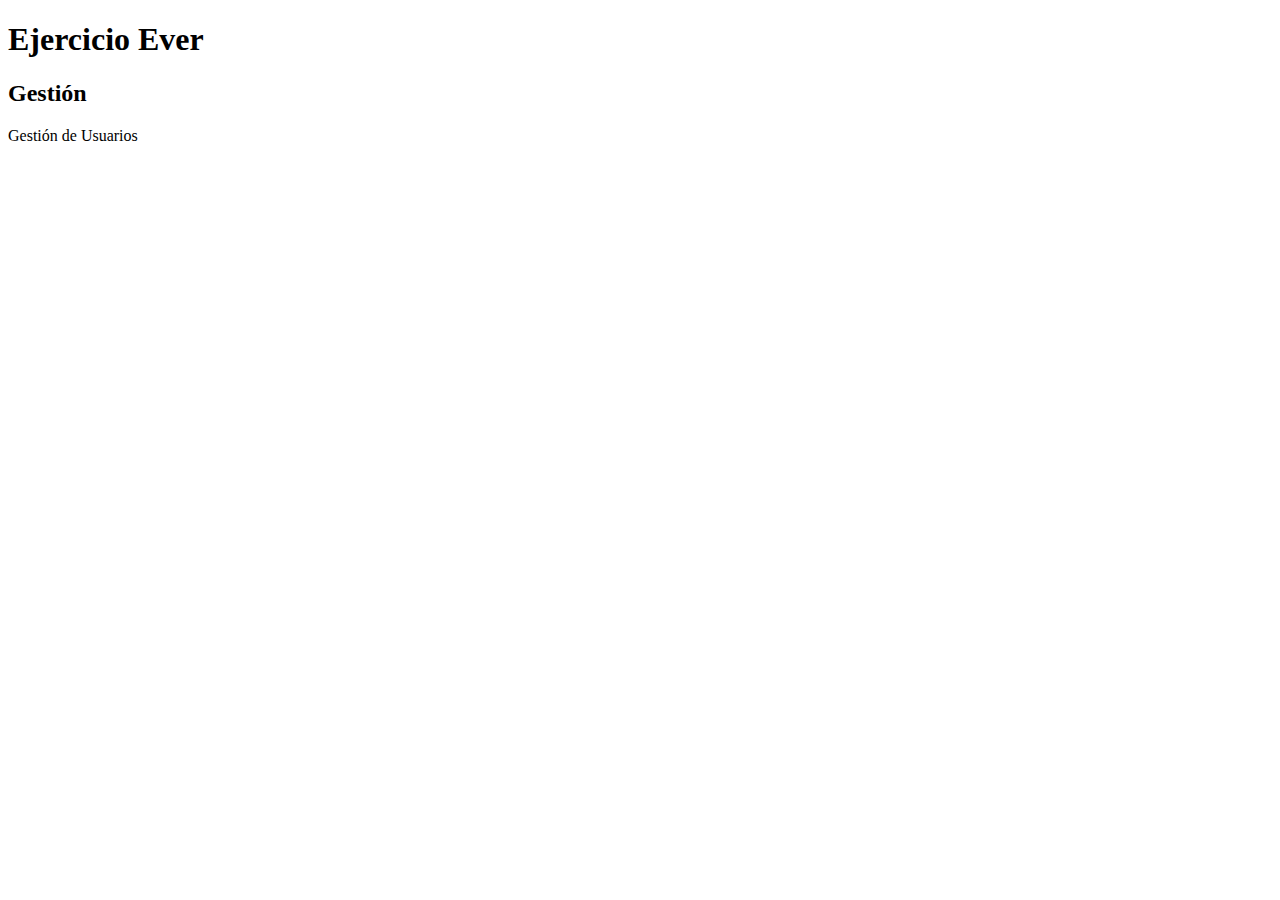
<file: EjercicioPractico2_EverSolano/target/classes/index.html>
<!DOCTYPE html>
<html xmlns:th="http://www.thymeleaf.org">

<head>
    <meta charset="UTF-8">
    <title>Ejercicio Ever - Inicio</title>
    <link rel="stylesheet" th:href="@{/css/estilos.css}">
</head>

<body>

    <div th:replace="fragmentos :: header"></div>

    <div class="container">
        <h1>Ejercicio Ever</h1>

        <h2>Gestión</h2>
        
        <a th:href="@{/usuario}" class="btn-module btn-admin">Gestión de Usuarios</a>
  
    </div>

    <div th:replace="fragmentos :: footer"></div>

</body>

</html>
</file>
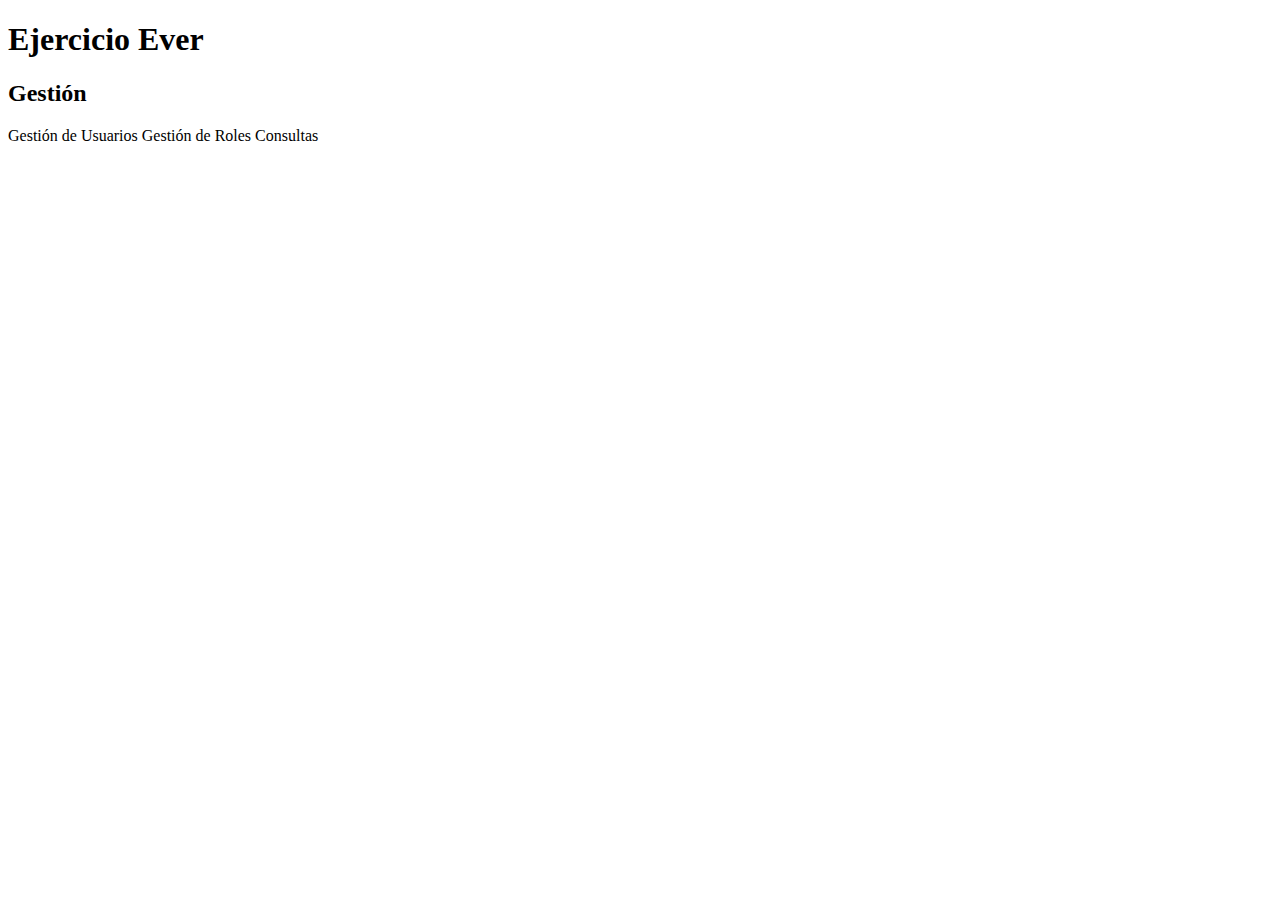
<file: EjercicioPractico2_EverSolano/target/classes/templates/index.html>
<!DOCTYPE html>
<html xmlns:th="http://www.thymeleaf.org">

    <head>
        <meta charset="UTF-8">
        <title>Ejercicio Ever - Inicio</title>
        <link rel="stylesheet" th:href="@{/css/estilos.css}">
    </head>

    <body>

        <div th:replace="fragmentos :: header"></div>

        <div class="container">
            <h1>Ejercicio Ever</h1>

            <h2>Gestión</h2>

            <a th:href="@{/usuario}" class="btn-module btn-admin">Gestión de Usuarios</a>
            <a th:href="@{/rol}" class="btn-module btn-admin">Gestión de Roles</a>
            <a th:href="@{/usuario/consultas}" class="btn-module btn-admin">Consultas</a>
        </div>

        <div th:replace="fragmentos :: footer"></div>

    </body>

</html>
</file>
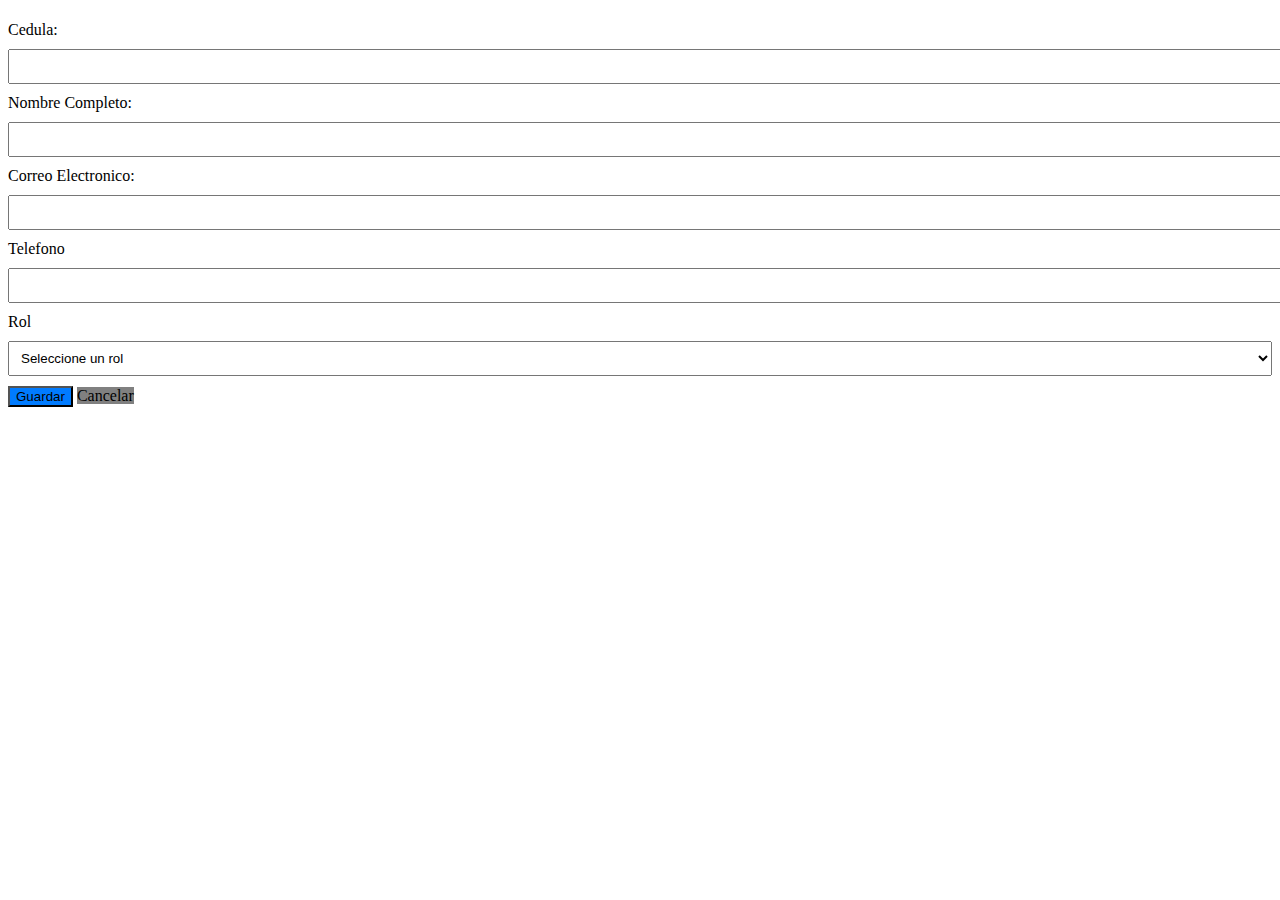
<file: EjercicioPractico2_EverSolano/target/classes/formNuevo.html>
<!DOCTYPE html>
<html xmlns:th="http://www.thymeleaf.org">

    <head>
        <meta charset="UTF-8">
        <title>Usuario - Formulario</title>
        <link rel="stylesheet" th:href="@{/css/estilos.css}">
    </head>

    <body>
        <div th:replace="fragmentos :: header"></div>
        <div class="container">
            <h1 th:text="${usuario.cedulaUsuario != null} ? 'Editar Usuario' : 'Nuevo Usuario'"></h1>

            <form th:action="@{/usuario/guardar}" th:object="${usuario}" method="post">

                <div>
                    <label>Cedula:</label><br>
                    <input type="number" th:field="*{cedulaUsuario}"
                           style="width: 100%; padding: 8px; margin: 10px 0;">
                </div>

                <div>
                    <label>Nombre Completo:</label><br>
                    <input type="text" th:field="*{nombreUsuario}" required maxlength="1024"
                           style="width: 100%; padding: 8px; margin: 10px 0;">
                </div>

                <div>
                    <label>Correo Electronico:</label><br>
                    <input type="email" th:field="*{correoUsuario}" required
                           style="width: 100%; padding: 8px; margin: 10px 0;">
                </div>

                <div>
                    <label>Telefono</label><br>
                    <input type="number" th:field="*{telefonoUsuario}" required
                           style="width: 100%; padding: 8px; margin: 10px 0;">
                </div>

                <div>
                    <label>Rol</label><br>
                    <select name="rolId" required style="width: 100%; padding: 8px; margin: 10px 0;">
                        <option value="">Seleccione un rol</option>
                        <option th:each="rol : ${roles}"
                                th:value="${rol.rolId}"
                                th:text="${rol.descripcionRol}">
                        </option>
                    </select>
                </div>

                <div>
                    <button type="submit" class="btn-module" style="background-color: #007bff;">Guardar</button>
                    <a th:href="@{/usuario}" class="btn-module" style="background-color: gray;">Cancelar</a>
                </div>
            </form>
        </div>

        <div th:replace="fragmentos :: footer"></div>
    </body>

</html>
</file>
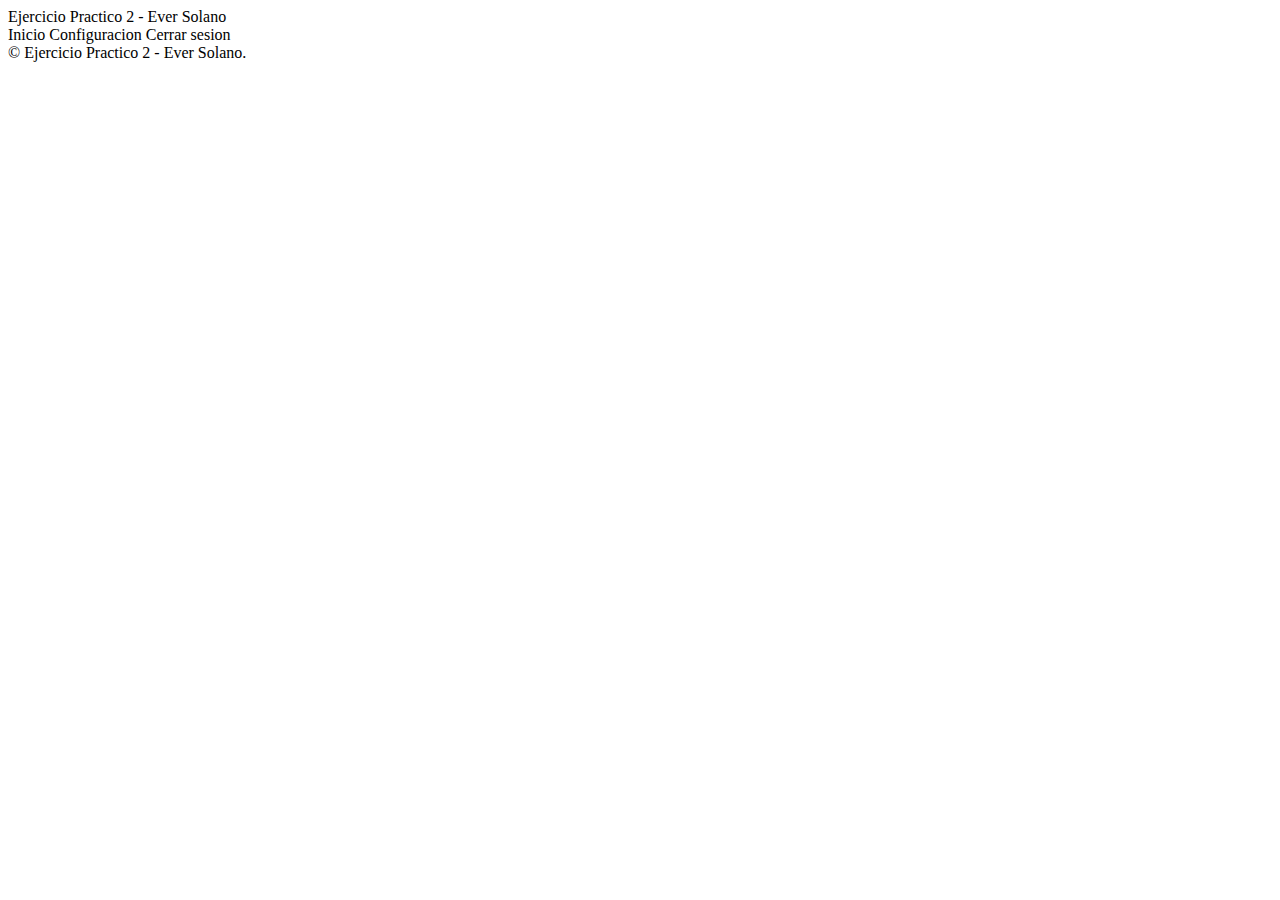
<file: EjercicioPractico2_EverSolano/target/classes/fragmentos.html>
<!DOCTYPE html>
<html xmlns:th="http://www.thymeleaf.org">

<head>
    <meta charset="UTF-8">
    <title>Fragmentos</title>
    <link rel="stylesheet" th:href="@{/css/estilos.css}">
</head>

<body>
    <header th:fragment="header">
        <div class="logo-texto">
            <span class="nombre-empresa">Ejercicio Practico 2 - Ever Solano</span>
        </div>
        <div class="boton">
            <a th:href="@{/}" class="button-index">Inicio</a>
            <a class="button-config">Configuracion</a>
            <a class="button-logout">Cerrar sesion</a>
        </div>
    </header>

    <footer th:fragment="footer">
        &copy; Ejercicio Practico 2 - Ever Solano.
    </footer>
</body>

</html>
</file>
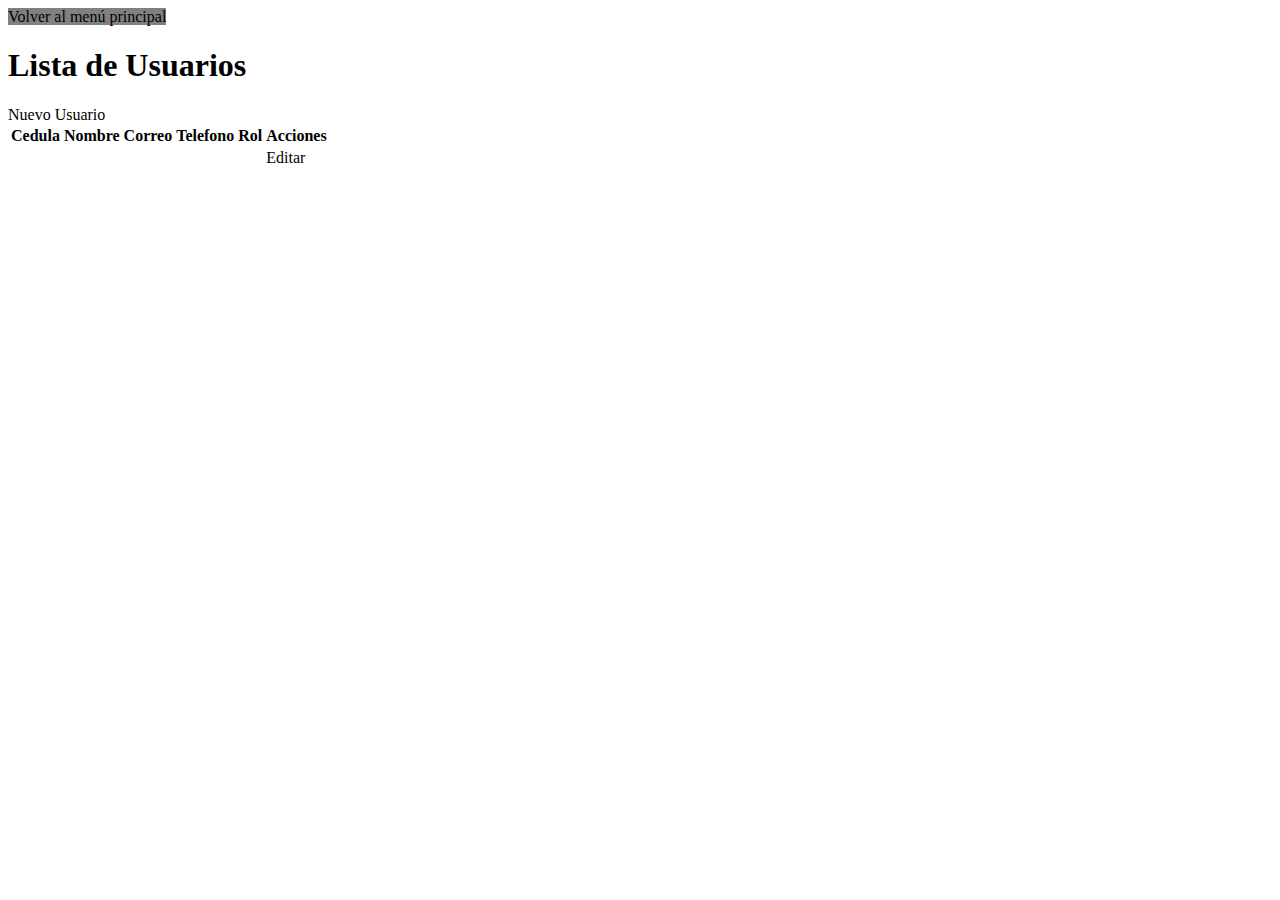
<file: EjercicioPractico2_EverSolano/target/classes/lista.html>
<!DOCTYPE html>
<html xmlns:th="http://www.thymeleaf.org">

<head>
    <meta charset="UTF-8">
    <title>Usuario - Lista</title>
    <link rel="stylesheet" th:href="@{/css/estilos.css}">
</head>

<body>

    <div th:replace="fragmentos :: header"></div>

    <div class="container">
        <a th:href="@{/}" class="btn-module btn-small" style="background-color: gray;">Volver al menú principal</a>
        <h1>Lista de Usuarios</h1>
        <a th:href="@{/usuario/nuevo}" class="btn-module">Nuevo Usuario</a>

        <table class="table">
            <thead>
                <tr>
                    <th>Cedula</th>
                    <th>Nombre</th>
                    <th>Correo</th>
                    <th>Telefono</th>
                    <th>Rol</th>
                    <th>Acciones</th>
                </tr>
            </thead>
            <tbody>
                <tr th:each="usuario : ${usuarios}">
                    <td th:text="${usuario.cedulaUsuario}"></td>
                    <td th:text="${usuario.nombreUsuario}"></td>
                    <td th:text="${usuario.correoUsuario}"></td>
                    <td th:text="${usuario.telefonoUsuario}"></td>
                    <td th:text="${usuario.rol.descripcionRol}"></td>
                    <td>
                        <a th:href="@{|/usuario/editar/${usuario.cedulaUsuario}|}" class="btn-module">Editar</a>
                    </td>
                </tr>
            </tbody>
        </table>
    </div>

    <div th:replace="fragmentos :: footer"></div>

</body>

</html>
</file>
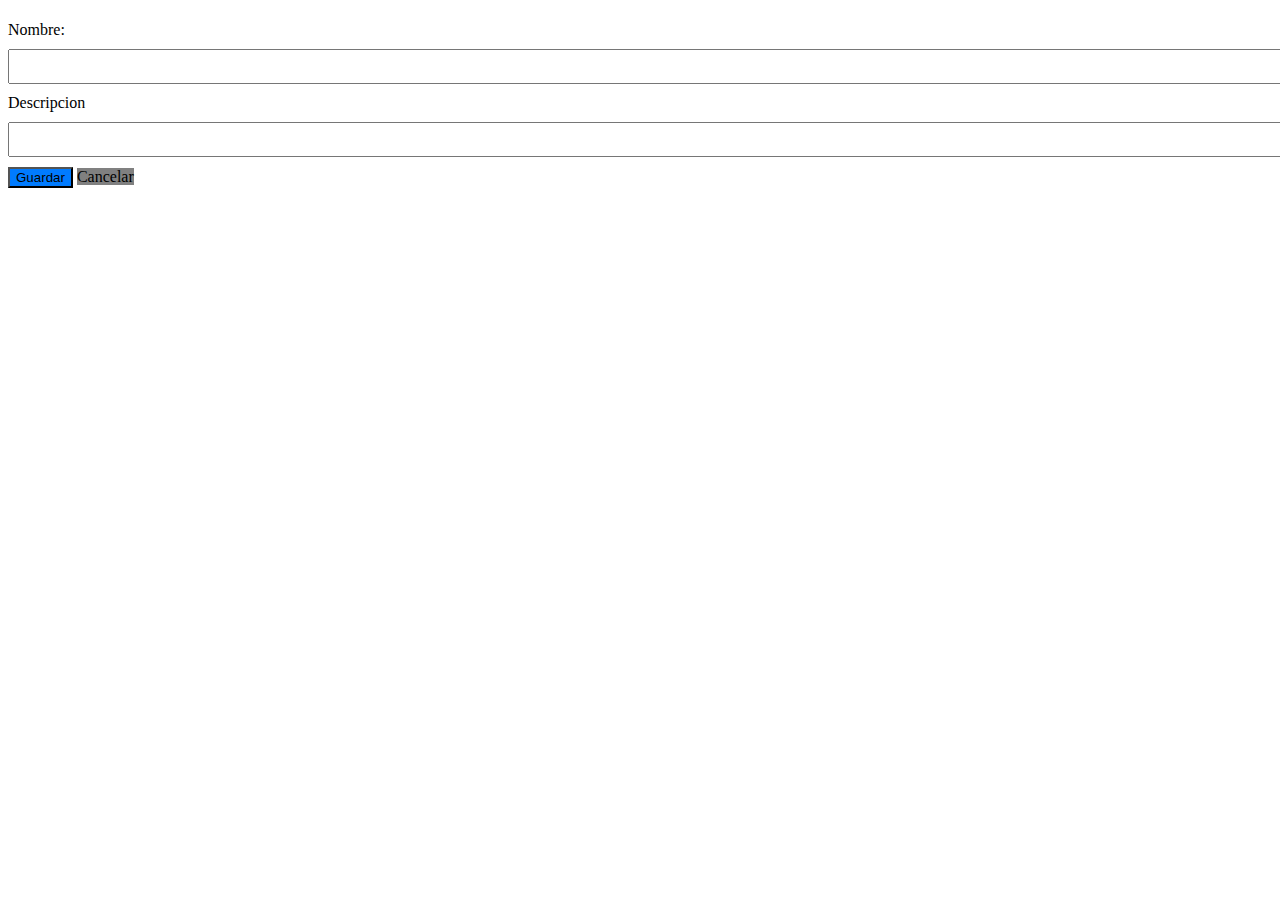
<file: EjercicioPractico2_EverSolano/target/classes/templates/rol/formNuevo.html>
<!DOCTYPE html>
<html xmlns:th="http://www.thymeleaf.org">

<head>
    <meta charset="UTF-8">
    <title>Rol - Formulario</title>
    <link rel="stylesheet" th:href="@{/css/estilos.css}">
</head>

<body>
<div th:replace="fragmentos :: header"></div>

<div class="container">
    
    <h1 th:text="${rol.id != null} ? 'Editar Rol' : 'Nuevo Rol'"></h1>

    <form th:action="@{/rol/guardar}" th:object="${rol}" method="post">

        <!-- Campo oculto para editar -->
        <input type="hidden" th:field="*{id}"/>

        <div>
            <label>Nombre:</label><br>
            <input type="text" th:field="*{nombre}" required maxlength="150"
                   style="width: 100%; padding: 8px; margin: 10px 0;">
        </div>

        <div>
            <label>Descripcion</label><br>
            <input type="text" th:field="*{descripcion}" required maxlength="150"
                   style="width: 100%; padding: 8px; margin: 10px 0;">
        </div>

        <div>
            <button type="submit" class="btn-module" style="background-color: #007bff;">Guardar</button>
            <a th:href="@{/usuario}" class="btn-module" style="background-color: gray;">Cancelar</a>
        </div>
    </form>
</div>

<div th:replace="fragmentos :: footer"></div>

</body>
</html>
</file>
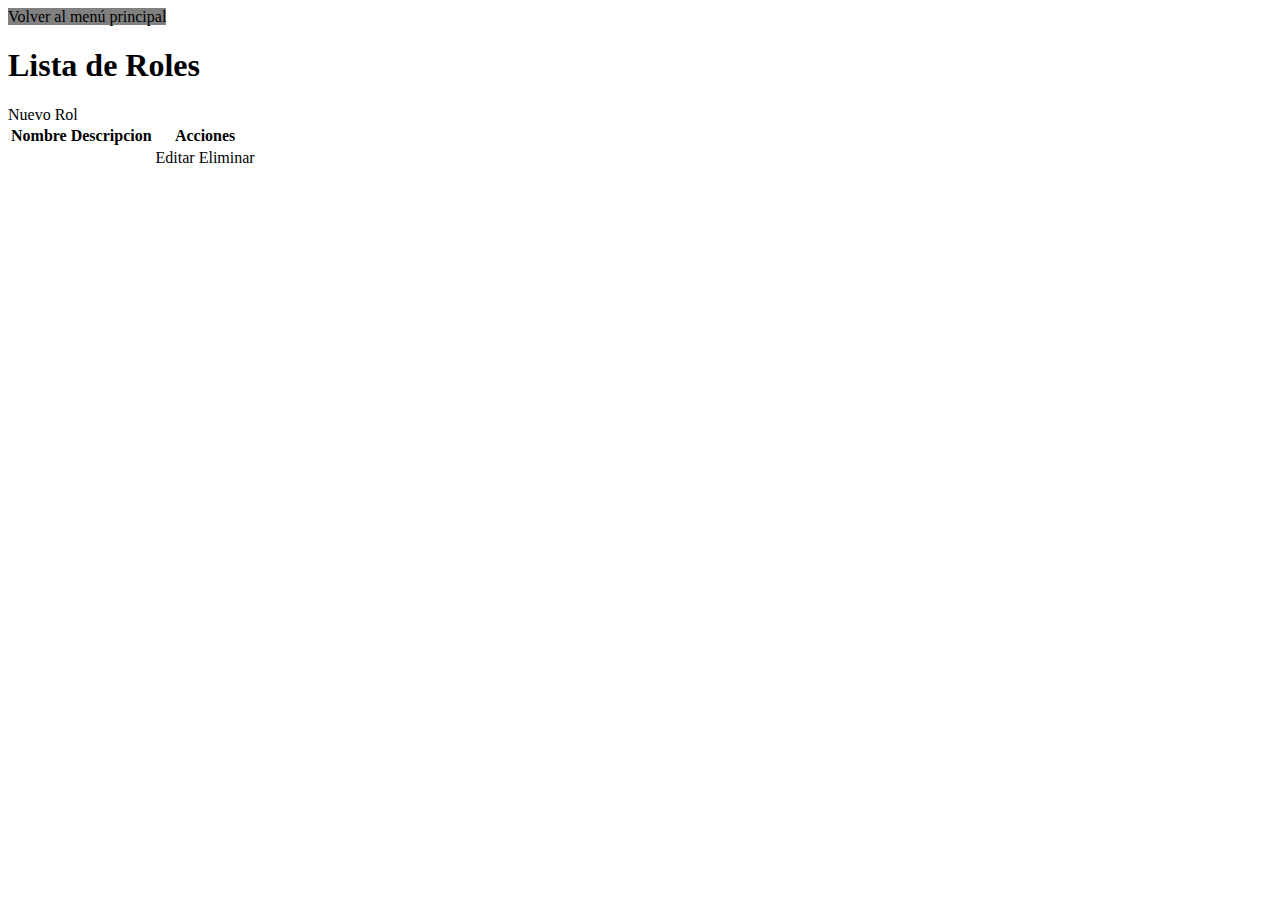
<file: EjercicioPractico2_EverSolano/target/classes/templates/rol/lista.html>
<!DOCTYPE html>
<html xmlns:th="http://www.thymeleaf.org">

<head>
    <meta charset="UTF-8">
    <title>Rol - Lista</title>
    <link rel="stylesheet" th:href="@{/css/estilos.css}">
</head>

<body>

<div th:replace="fragmentos :: header"></div>

<div class="container">

    <a th:href="@{/}" class="btn-module btn-small" style="background-color: gray;">Volver al menú principal</a>
    <h1>Lista de Roles</h1>
    <a th:href="@{/rol/nuevo}" class="btn-module">Nuevo Rol</a>

    <table class="table">
        <thead>
            <tr>
                <th>Nombre</th>
                <th>Descripcion</th>
                <th>Acciones</th>
            </tr>
        </thead>

        <tbody>
            <tr th:each="rol : ${roles}">
                <td th:text="${rol.nombre}"></td>
                <td th:text="${rol.descripcion}"></td>

                <td>
                    <a th:href="@{|/rol/editar/${rol.id}|}" class="btn-module btn-small">Editar</a>
                    <a th:href="@{|/rol/eliminar/${rol.id}|}" class="btn-module btn-small">Eliminar</a>
                </td>
            </tr>
        </tbody>
    </table>

</div>

<div th:replace="fragmentos :: footer"></div>

</body>

</html>
</file>
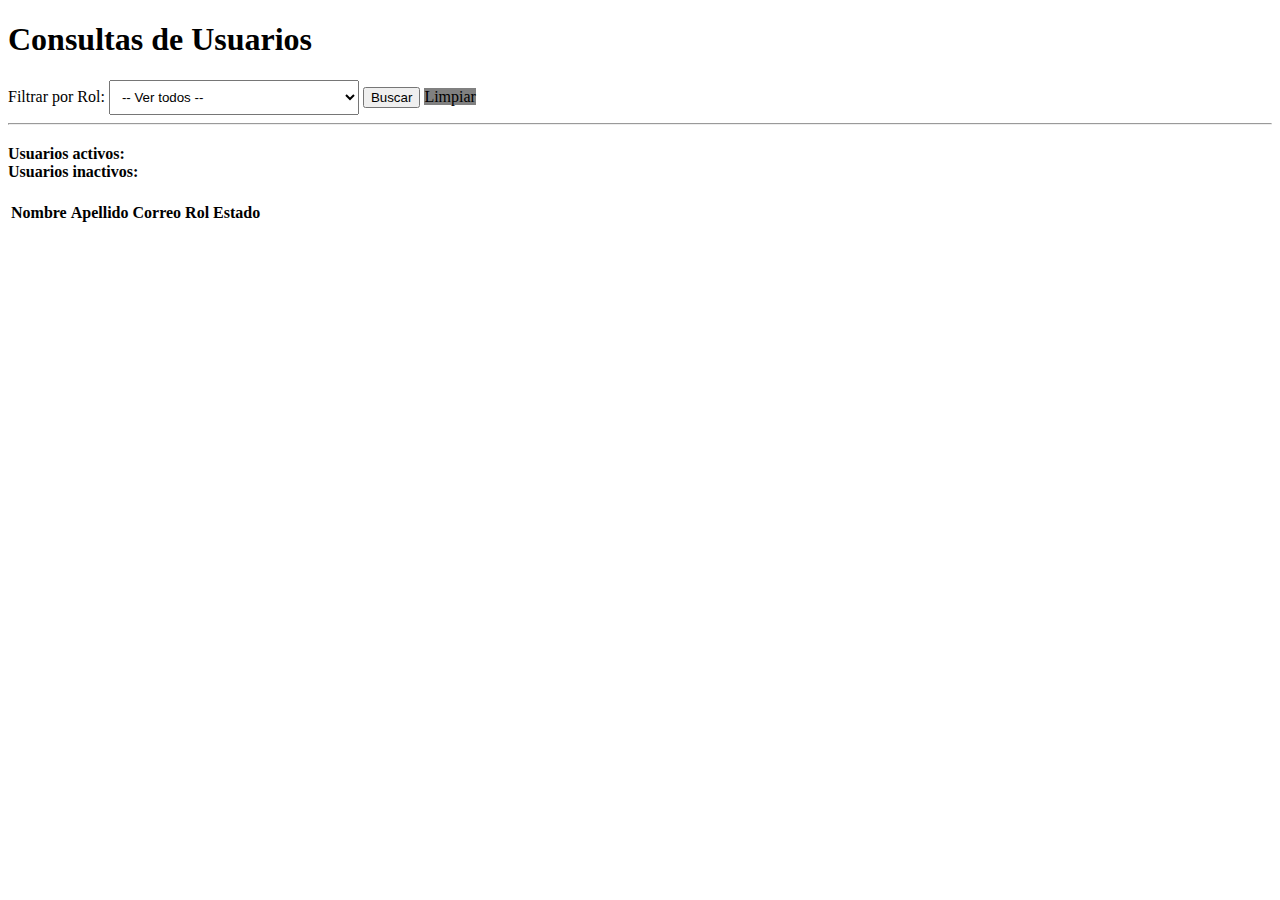
<file: EjercicioPractico2_EverSolano/target/classes/templates/usuario/consultas.html>
<!DOCTYPE html>
<html xmlns:th="http://www.thymeleaf.org">

    <head>
        <meta charset="UTF-8">
        <title>Consultas de Usuarios</title>
        <link rel="stylesheet" th:href="@{/css/estilos.css}">
    </head>

    <body>

        <div th:replace="fragmentos :: header"></div>

        <div class="container">

            <h1>Consultas de Usuarios</h1>

            <form th:action="@{/usuario/consultas}" method="get">

                <label>Filtrar por Rol:</label>
                <select name="idRol" style="padding: 8px; width: 250px;">
                    <option value="">-- Ver todos --</option>

                    <option th:each="rol : ${roles}"
                            th:value="${rol.id}"
                            th:text="${rol.nombre + ' - ' + rol.descripcion}">
                    </option>
                </select>

                <button type="submit" class="btn-module">Buscar</button>
                <a th:href="@{/usuario/consultas}" class="btn-module" style="background-color: gray;">Limpiar</a>
            </form>

            <hr>

            <div style="margin: 20px 0;">
                <strong>Usuarios activos:</strong> <span th:text="${activos}"></span><br>
                <strong>Usuarios inactivos:</strong> <span th:text="${inactivos}"></span>
            </div>

            <table class="table">
                <thead>
                    <tr>
                        <th>Nombre</th>
                        <th>Apellido</th>
                        <th>Correo</th>
                        <th>Rol</th>
                        <th>Estado</th>
                    </tr>
                </thead>

                <tbody>
                    <tr th:each="usuario : ${usuarios}">
                        <td th:text="${usuario.nombre}"></td>
                        <td th:text="${usuario.apellido}"></td>
                        <td th:text="${usuario.email}"></td>


                        <td th:text="${usuario.rol.nombre + ' - ' + usuario.rol.descripcion}"></td>

                        <td th:text="${usuario.activo ? 'Activo' : 'Inactivo'}"></td>
                    </tr>
                </tbody>
            </table>

        </div>

        <div th:replace="fragmentos :: footer"></div>

    </body>
</html>
</file>
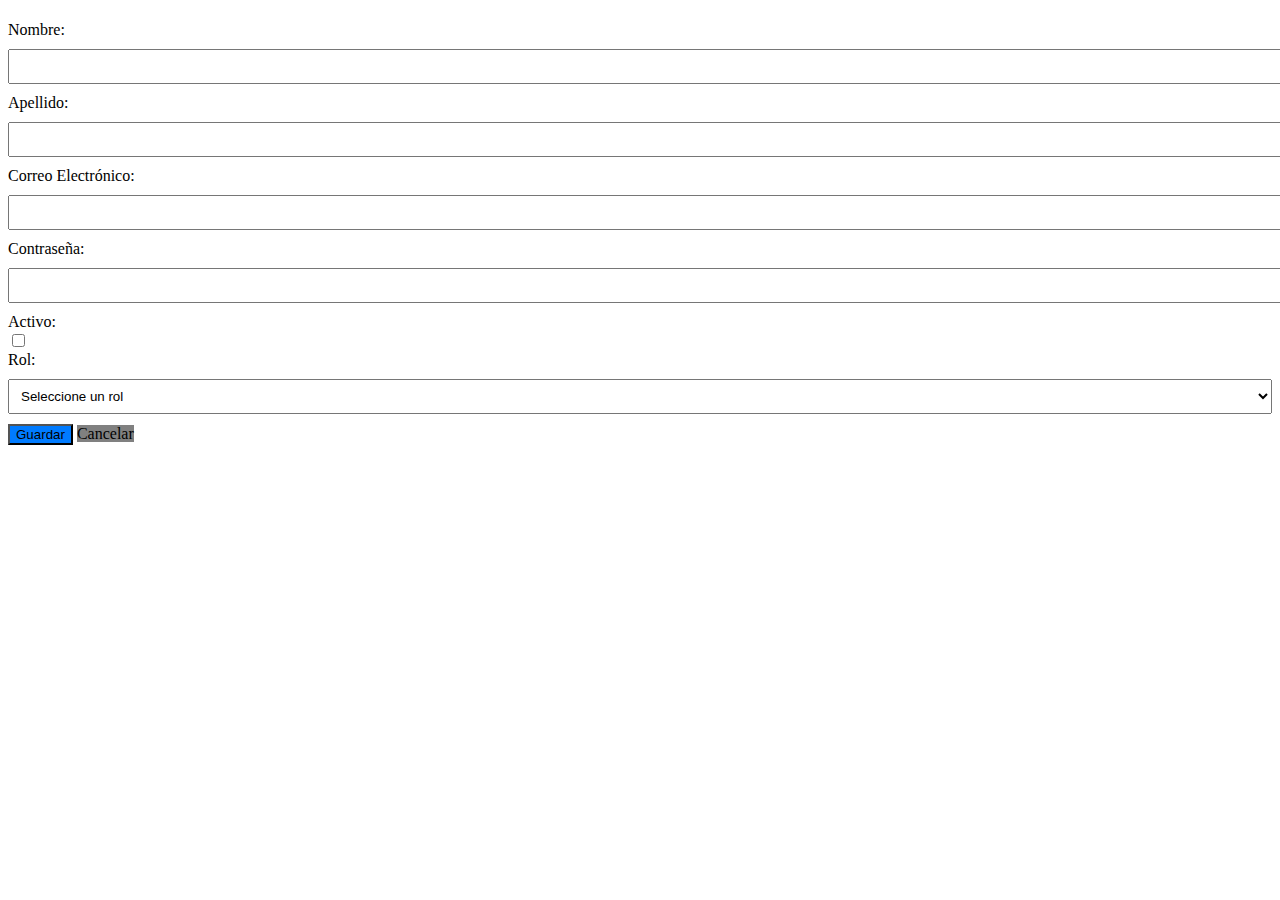
<file: EjercicioPractico2_EverSolano/target/classes/templates/usuario/formNuevo.html>
<!DOCTYPE html>
<html xmlns:th="http://www.thymeleaf.org">

<head>
    <meta charset="UTF-8">
    <title>Usuario - Formulario</title>
    <link rel="stylesheet" th:href="@{/css/estilos.css}">
</head>

<body>
<div th:replace="fragmentos :: header"></div>

<div class="container">
    
    <h1 th:text="${usuario.id != null} ? 'Editar Usuario' : 'Nuevo Usuario'"></h1>

    <form th:action="@{/usuario/guardar}" th:object="${usuario}" method="post">

        <!-- Campo oculto para editar -->
        <input type="hidden" th:field="*{id}"/>

        <div>
            <label>Nombre:</label><br>
            <input type="text" th:field="*{nombre}" required maxlength="150"
                   style="width: 100%; padding: 8px; margin: 10px 0;">
        </div>

        <div>
            <label>Apellido:</label><br>
            <input type="text" th:field="*{apellido}" required maxlength="150"
                   style="width: 100%; padding: 8px; margin: 10px 0;">
        </div>

        <div>
            <label>Correo Electrónico:</label><br>
            <input type="email" th:field="*{email}" required maxlength="200"
                   style="width: 100%; padding: 8px; margin: 10px 0;">
        </div>

        <div>
            <label>Contraseña:</label><br>
            <input type="password" th:field="*{password}" required
                   style="width: 100%; padding: 8px; margin: 10px 0;">
        </div>

        <div>
            <label>Activo:</label><br>
            <input type="checkbox" th:field="*{activo}">
        </div>

        <div>
            <label>Rol:</label><br>
            <select name="rolId" required
                    style="width: 100%; padding: 8px; margin: 10px 0;">
                <option value="">Seleccione un rol</option>

                <option th:each="rol : ${roles}"
                        th:value="${rol.id}"
                        th:text="${rol.descripcion}">
                </option>
            </select>
        </div>

        <div>
            <button type="submit" class="btn-module" style="background-color: #007bff;">Guardar</button>
            <a th:href="@{/usuario}" class="btn-module" style="background-color: gray;">Cancelar</a>
        </div>
    </form>
</div>

<div th:replace="fragmentos :: footer"></div>

</body>
</html>
</file>
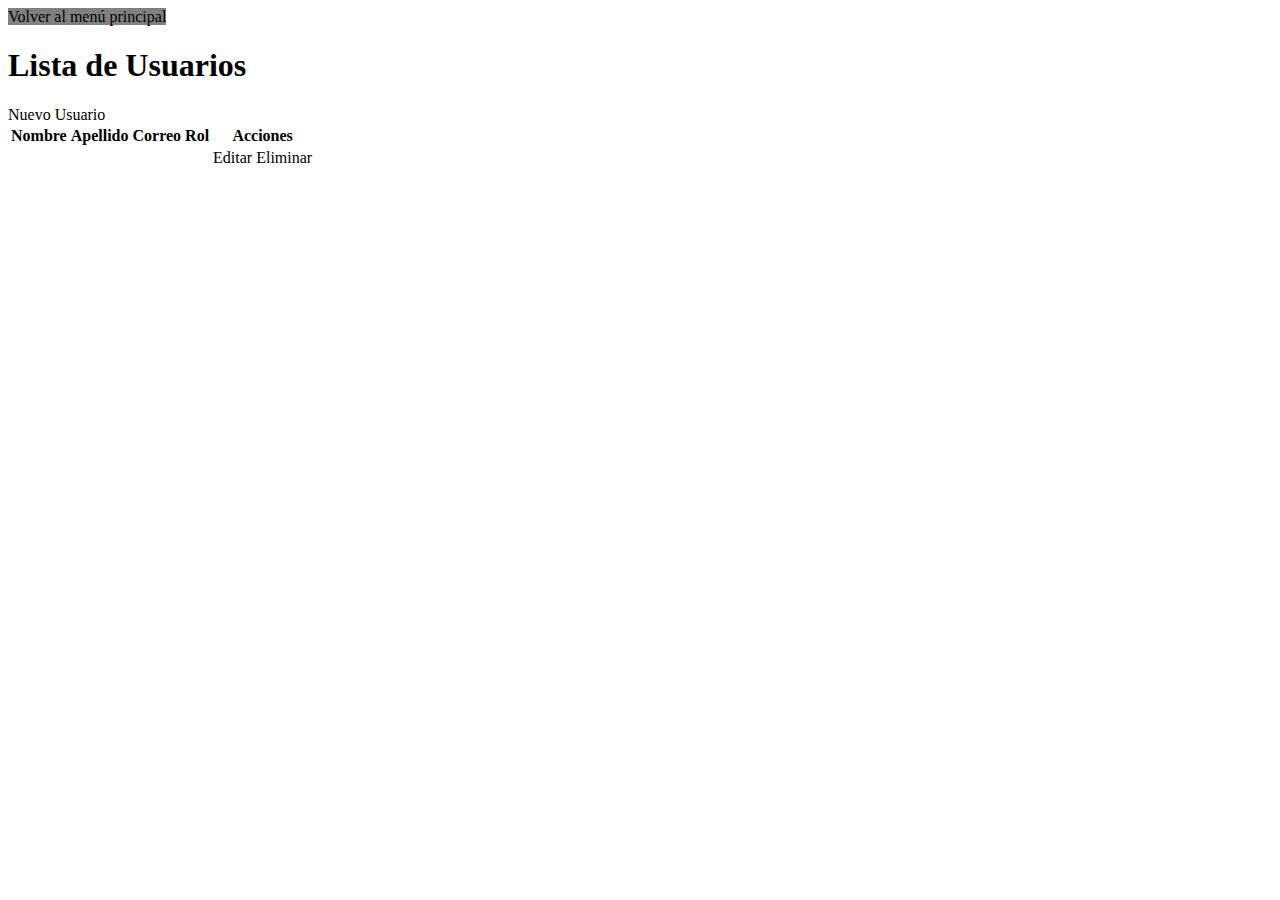
<file: EjercicioPractico2_EverSolano/target/classes/templates/usuario/lista.html>
<!DOCTYPE html>
<html xmlns:th="http://www.thymeleaf.org">

<head>
    <meta charset="UTF-8">
    <title>Usuario - Lista</title>
    <link rel="stylesheet" th:href="@{/css/estilos.css}">
</head>

<body>

<div th:replace="fragmentos :: header"></div>

<div class="container">

    <a th:href="@{/}" class="btn-module btn-small" style="background-color: gray;">Volver al menú principal</a>
    <h1>Lista de Usuarios</h1>
    <a th:href="@{/usuario/nuevo}" class="btn-module">Nuevo Usuario</a>
    

    <table class="table">
        <thead>
            <tr>
                <th>Nombre</th>
                <th>Apellido</th>
                <th>Correo</th>
                <th>Rol</th>
                <th>Acciones</th>
            </tr>
        </thead>

        <tbody>
            <tr th:each="usuario : ${usuarios}">
                <td th:text="${usuario.nombre}"></td>
                <td th:text="${usuario.apellido}"></td>
                <td th:text="${usuario.email}"></td>
                <td th:text="${usuario.rol.descripcion}"></td>

                <td>
                    <a th:href="@{|/usuario/editar/${usuario.id}|}" class="btn-module btn-small">Editar</a>
                    <a th:href="@{|/usuario/eliminar/${usuario.id}|}" class="btn-module btn-small">Eliminar</a>
                </td>
            </tr>
        </tbody>
    </table>

</div>

<div th:replace="fragmentos :: footer"></div>

</body>

</html>
</file>
